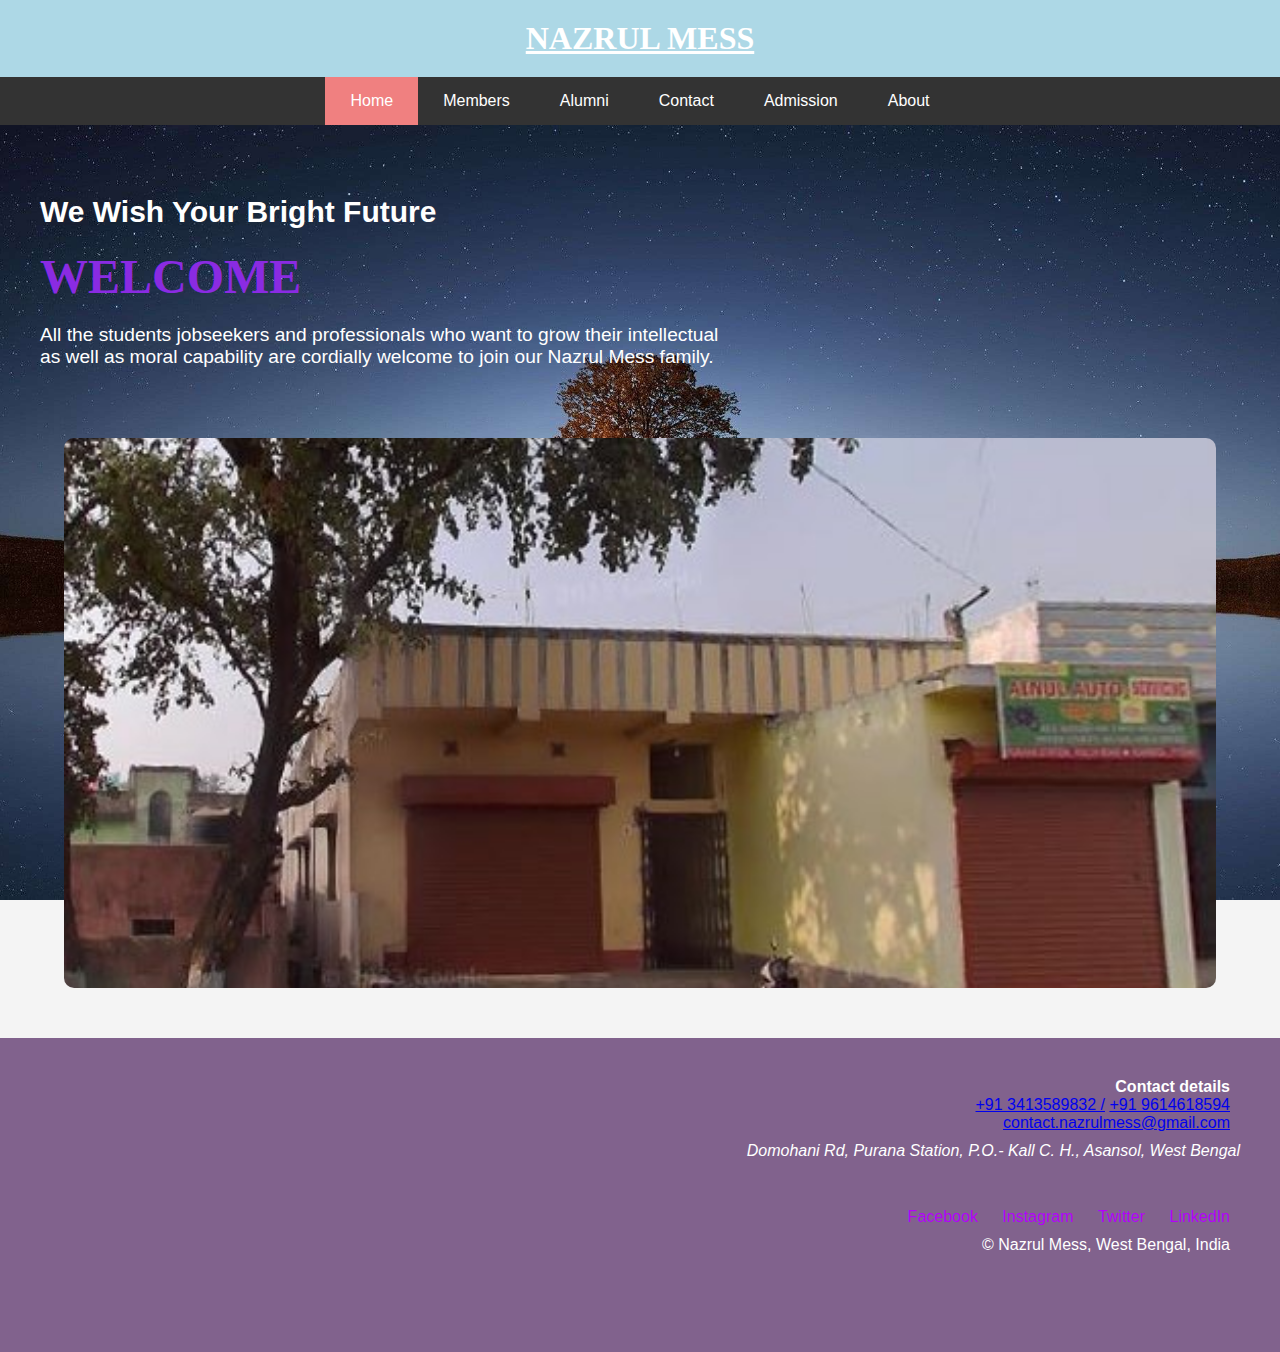
<file: index.html>
<!DOCTYPE html>
<html lang="en">
<head>
    <meta charset="UTF-8">
    <meta name="viewport" content="width=device-width, initial-scale=1.0">
    <title>Nazrul Mess</title>
    <link rel="stylesheet" href="index.css">
    <link rel="stylesheet" href="header_navbar.css">
</head>
<body>

<!-- Header with Navigation -->
<header>
    <h1>NAZRUL MESS</h1>
</header>
<div class="navbar" id="myNavbar">
    <a class="active" href="index.html">Home</a>
    <a href="member.html">Members</a>
    <a href="alumni.html">Alumni</a>
    <a href="contact.html">Contact</a>
    <a href="Admission_form.html">Admission</a>
    <a href="about.html">About</a>
    <a href="javascript:void(0);" class="icon" onclick="toggleMenu()">&#9776;
    </a>
</div>

<!-- Welcome section -->
<section class="welcome-section">
    <p><b>We Wish Your Bright Future</b></p>
    <h1>WELCOME</h1>
    <p>All the students jobseekers and professionals who want to grow their intellectual <br> as well as moral capability are cordially welcome to join our Nazrul Mess family.</p>
</section>
<div>
    <section class="images-section">
        <img class="active" src="Photo/Nazrul Mess.JPG" alt="Group Photo 1">
        <img src="Photo/1728636903622.jpg" alt="Group Photo 2">
        <img src="Photo/1728636922186.JPG" alt="Group Photo 3">
        <img src="Photo/1728636922198.jpg" alt="Group Photo 4">
    </section>
</div>
</section>


<footer>
    <section class="map-section">
        <iframe src="https://www.google.com/maps/embed?pb=!1m14!1m8!1m3!1d456.70063930300927!2d86.99034053594825!3d23.69007571102387!3m2!1i1024!2i768!4f13.1!3m3!1m2!1s0x39f71900416dfef1%3A0x6ac28a85e458b69e!2sNazrul%20Mess!5e0!3m2!1sen!2sin!4v1728228968498!5m2!1sen!2sin" width="600" height="450" style="border:0;" allowfullscreen="" loading="lazy" referrerpolicy="no-referrer-when-downgrade"></iframe>
    </section>
    <section class="Contact-section">
        <p><b>Contact details</b><br>
            <a href="tel:+91 3413589832"> +91 3413589832 /</a>
            <a href="tel:+91 9614618594"> +91 9614618594</a> <br>
            <a href="mailto:contact.nazrulmess@gmail.com">contact.nazrulmess@gmail.com</a><br>
            <address>Domohani Rd, Purana Station, P.O.- Kall C. H., Asansol, West Bengal</address><br>
            <div class="social-icons">
                <a href="https://www.facebook.com/profile.php?id=61557795627059">Facebook</a>
                <a href="https://www.instagram.com/nazrulmess?igsh=MXdkYTk1cnF5cXRpZg==">Instagram</a>
                <a href="#">Twitter</a>
                <a href="#">LinkedIn</a><br>
                <p>© Nazrul Mess, West Bengal, India</p>
            </div>
        </p>
    </section>
</footer>
<script src="index.js"></script>
<script src="header_navbar.js"></script>
</body>
</html>
</file>
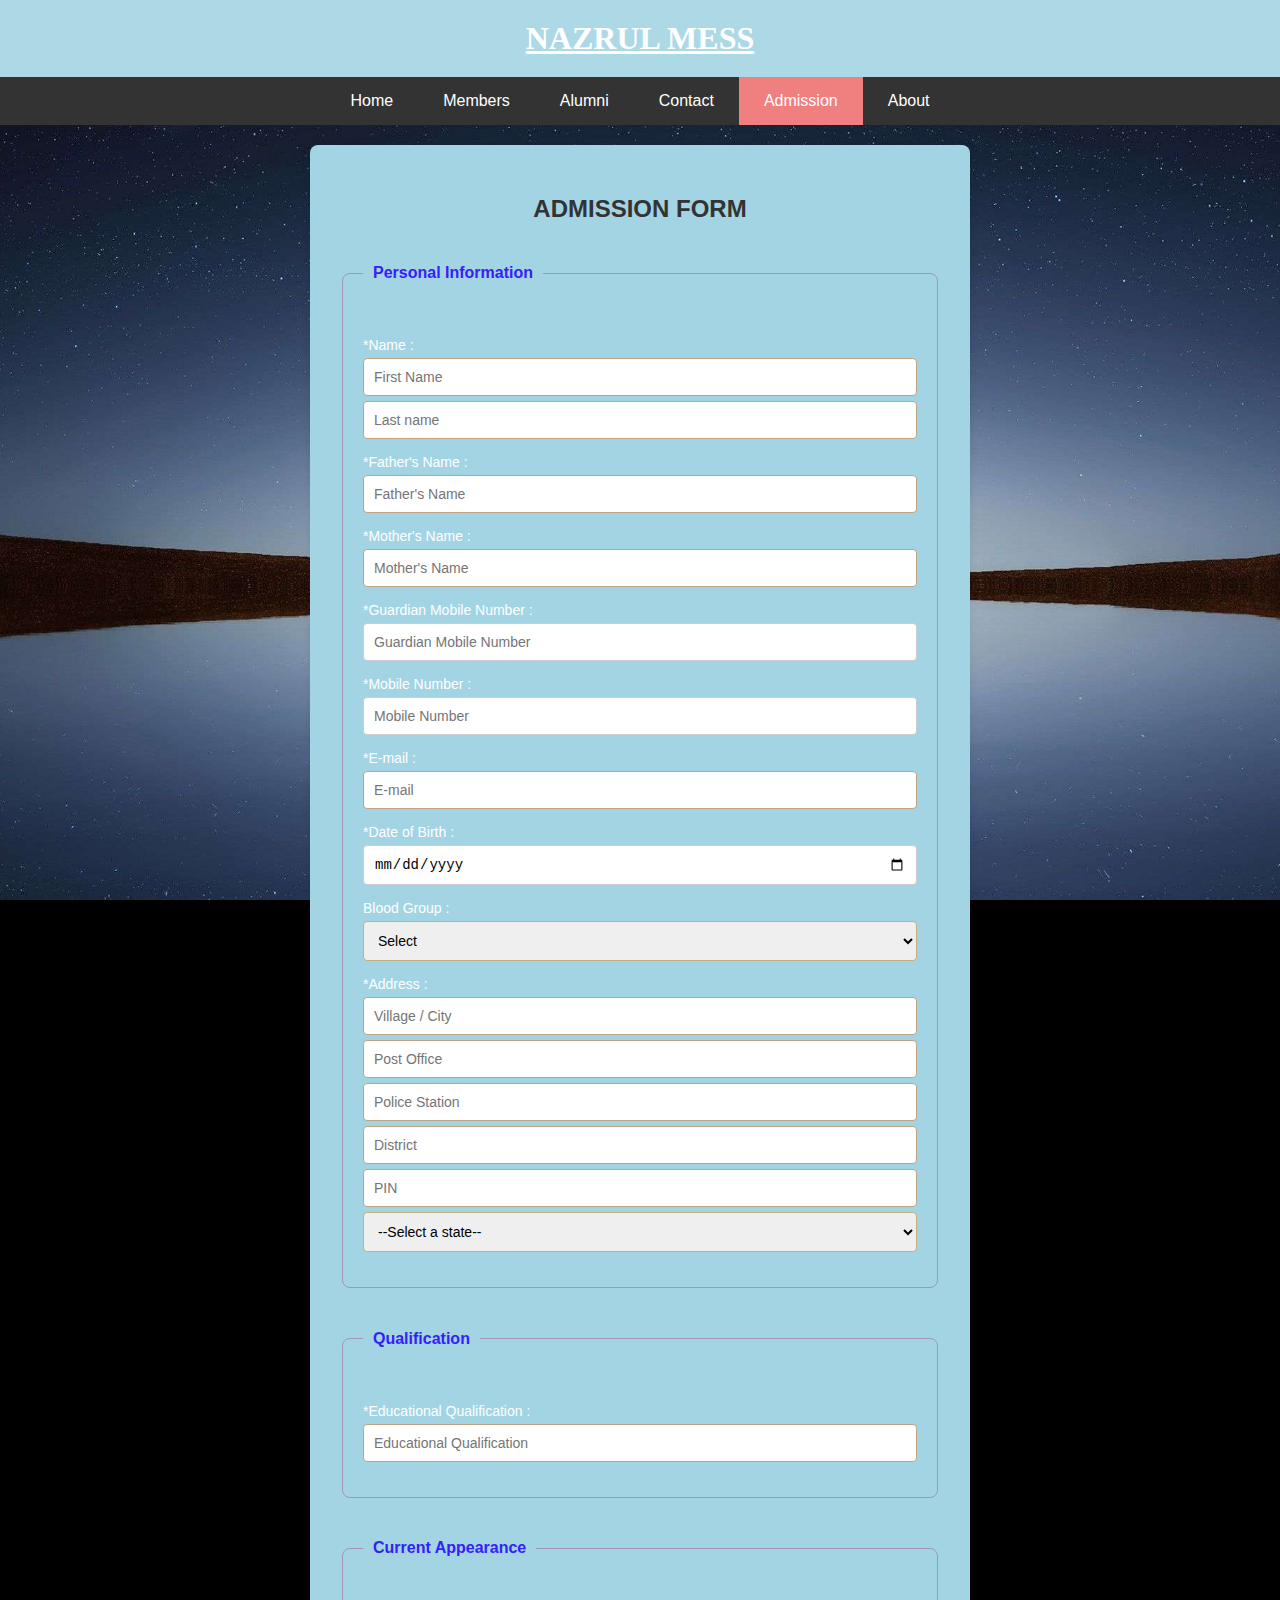
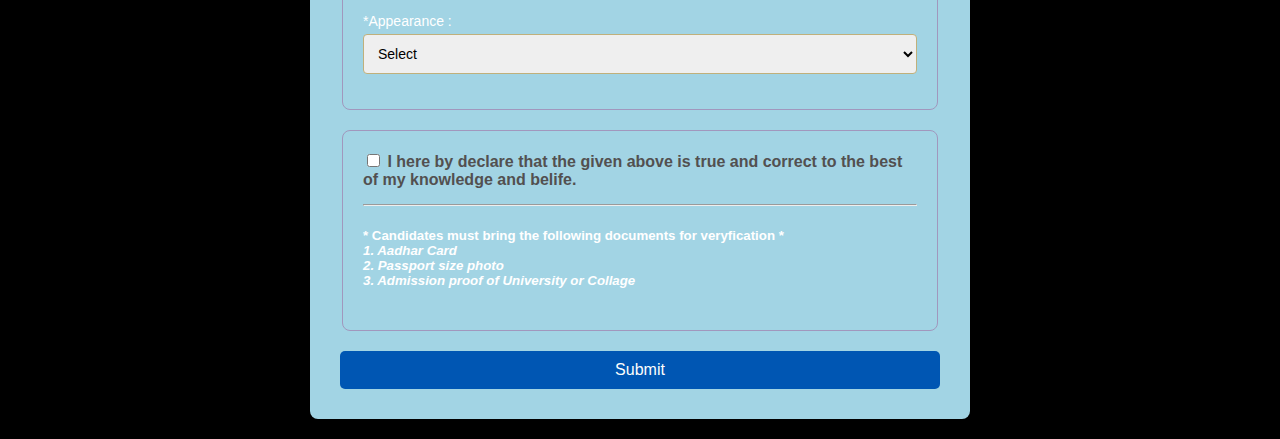
<file: Admission_form.html>
<!DOCTYPE html>
<html>
  <head>
    <meta charset="UTF-8" />
    <meta name="viewport" content="width=device-width, initial-scale=1.0" />
    <title>Admission Form</title>
    <link rel="stylesheet" href="Admission_form.css" />
    <link rel="stylesheet" href="header_navbar.css">
  </head>
  <body>
<!-- Header with Navigation -->
<header>
    <h1>NAZRUL MESS</h1>
</header>
<div class="navbar" id="myNavbar">
    <a href="index.html">Home</a>
    <a href="member.html">Members</a>
    <a href="alumni.html">Alumni</a>
    <a href="contact.html">Contact</a>
    <a class="active" href="Admission_form.html">Admission</a>
    <a href="about.html">About</a>
    <a href="javascript:void(0);" class="icon" onclick="toggleMenu()">
        &#9776;
    </a>
</div>


    <form action="https://script.google.com/macros/s/AKfycbwc31IC8DJCOXn_KFkP2p9SHGB7eAslHdFa55zp9a8/dev" method="post" enctype="multipart/form-data">
      <h2>ADMISSION FORM</h2>
      <fieldset>
        <legend><h4>Personal Information</h4></legend>
        <p>
          *Name :
          <input
            type="text"
            name="First Name"
            id="fname"
            placeholder="First Name"
            required
          />
          <input
            type="text"
            name="Last Name"
            placeholder="Last name"
            required
          />
        </p>

        <p>
          *Father's Name :
          <input
            type="text"
            name="Father's Name"
            placeholder="Father's Name"
            required
          />
        </p>

        <p>
          *Mother's Name :
          <input
            type="text"
            name="Mother's Name"
            placeholder="Mother's Name"
            required
          />
        </p>

        <p>
          *Guardian Mobile Number :
          <input
            type="tel"
            name="Guardian Mobile Number"
            placeholder="Guardian Mobile Number"
            pattern="[0-9]{10}"
            title="Mobile number must be exactly 10 digits."
            minlength="10"
            maxlength="10"
            oninput="this.value=this.value.replace(/[^0-9]/g,'');"
            required
          />
        </p>

        <p>
          *Mobile Number :
          <input
            type="tel"
            name="Mobile Number"
            placeholder="Mobile Number"
            pattern="[0-9]{10}"
            title="Mobile number must be exactly 10 digits."
            minlength="10"
            maxlength="10"
            oninput="this.value=this.value.replace(/[^0-9]/g,'');"
            required
          />
        </p>

        <p>
          *E-mail :
          <input type="email" name="E-mail" placeholder="E-mail" required />
        </p>

        <p>
          *Date of Birth : <input type="date" name="Date of Birth" required />
        </p>

          <p>Blood Group :
            <select name="Blood Group" id="Blood Group">
              <option value="">Select</option>
              <option value="A+">A+</option>
              <option value="A-">A-</option>
              <option value="B+">B+</option>
              <option value="B-">B-</option>
              <option value="AB+">AB+</option>
              <option value="AB-">AB-</option>
              <option value="O+">O+</option>
              <option value="O-">O-</option>
            </select>
          </p>

        <p>*Address :
          <input
            type="text"
            name="Village / City"
            placeholder="Village / City"
            required
          />
          <input
            type="text"
            name="Post Office"
            placeholder="Post Office"
            required
          />
          <input
            type="text"
            name="Police Station"
            placeholder="Police Station"
            required
          />
          <input type="text" name="District" placeholder="District" required />
          <input type="text" name="PIN" placeholder="PIN" pattern="[0-9]{6}" title="PIN must be exactly 6 digits." minlength="6" maxlength="6" oninput="this.value=this.value.replace(/[^0-9]/g,'');" required />
        <select id="states" name="states">
            <option value="">--Select a state--</option>
            <option value="Andhra Pradesh">Andhra Pradesh</option>
            <option value="Arunachal Pradesh">Arunachal Pradesh</option>
            <option value="Assam">Assam</option>
            <option value="Bihar">Bihar</option>
            <option value="Chhattisgarh">Chhattisgarh</option>
            <option value="Goa">Goa</option>
            <option value="Gujarat">Gujarat</option>
            <option value="Haryana">Haryana</option>
            <option value="Himachal Pradesh">Himachal Pradesh</option>
            <option value="Jharkhand">Jharkhand</option>
            <option value="Karnataka">Karnataka</option>
            <option value="Kerala">Kerala</option>
            <option value="Madhya Pradesh">Madhya Pradesh</option>
            <option value="Maharashtra">Maharashtra</option>
            <option value="Manipur">Manipur</option>
            <option value="Meghalaya">Meghalaya</option>
            <option value="Mizoram">Mizoram</option>
            <option value="Nagaland">Nagaland</option>
            <option value="Odisha">Odisha</option>
            <option value="Punjab">Punjab</option>
            <option value="Rajasthan">Rajasthan</option>
            <option value="Sikkim">Sikkim</option>
            <option value="Tamil Nadu">Tamil Nadu</option>
            <option value="Telangana">Telangana</option>
            <option value="Tripura">Tripura</option>
            <option value="Uttar Pradesh">Uttar Pradesh</option>
            <option value="Uttarakhand">Uttarakhand</option>
            <option value="West Bengal">West Bengal</option>
            <option value="Andaman and Nicobar Islands">Andaman and Nicobar Islands</option>
            <option value="Chandigarh">Chandigarh</option>
            <option value="Dadra and Nagar Haveli and Daman and Diu">Dadra and Nagar Haveli and Daman and Diu</option>
            <option value="Lakshadweep">Lakshadweep</option>
            <option value="Delhi">Delhi</option>
            <option value="Puducherry">Puducherry</option>
            <option value="Ladakh">Ladakh</option>
            <option value="Jammu and Kashmir">Jammu and Kashmir</option>
        </select>
        </p>
      </fieldset>

      <fieldset>
        <legend><h4>Qualification</h4></legend>
        <p>
          *Educational Qualification :
          <input
            type="text"
            name="Educational Qualification"
            placeholder="Educational Qualification"
            required
          />
        </p>
      </fieldset>

      <fieldset>
        <legend><h4>Current Appearance</h4></legend>
        <p>
            *Appearance : 
            <select name="Appearance" id="Appearance" onchange="handleAppearanceChange()" required>
                <option value="">Select</option>
                <option value="Under Graduation">Under Graduation</option>
                <option value="Post Graduation">Post Graduation</option>
                <option value="Preparation For Examination">Preparation For Examination</option>
                <option value="Doing Job">Doing Job</option>
            </select>
        </p>
        
        <div id="underGradSection" style="display:none;">
            <p>*Select Stream :</p>
            <select name="Stream" id="Stream">
                <option value="">Select</option>
                <option value="B.Sc">B.Sc</option>
                <option value="B.Tech">B.Tech</option>
                <option value="B.A">B.A</option>
                <option value="B.Com">B.Com</option>
                <option value="LLB">LLB</option>
            </select>
            *Department : <input type="text" name="Depertment" placeholder="Department"></input>
        </div>

        <div id="postGradSection" style="display:none;">
            <p>*Select Stream :</p>
            <select name="Stream01" id="Stream01">
                <option value="">Select</option>
                <option value="M.Sc">M.Sc</option>
                <option value="M.Tech">M.Tech</option>
                <option value="M.A">M.A</option>
                <option value="M.Com">M.Com</option>
                <option value="LLM">LLM</option>
            </select>
            *Department : <input type="text" name="Depertment01" placeholder="Department"></input>
        </div>

        <div id="preparationSection" style="display:none;">
            <p>*Examination Name :</p>
            <input type="text" name="Preparation" placeholder="Examination Name" />
        </div>

        <div id="jobSection" style="display:none;">
            <p>*Job Name :</p>
            <input type="text" name="Job Type" placeholder="Job Name"/>
        </div>
    </fieldset>
    <fieldset>
      <div>
        <input type="checkbox" value="checkbox" required> <b>I here by declare that the given above is true and correct to the best of my knowledge and belife.</b>
      </div>
      <p>
        <hr>  
        <h5>* Candidates must bring the following documents for veryfication *
          <br>
          <i>1. Aadhar Card</i>
          <br>
          <i>2. Passport size photo</i>
          <br>
          <i>3. Admission proof of University or Collage</i></p></h5>
    </fieldset>

      <input type="submit" value="Submit" />
      
    </form>

     <!-- Popup Notification -->
     <div id="popupNotification">
      <p>Form Submitted Successfully!</p>
      <!-- <button class="close-btn" onclick="document.getElementById('popupNotification').style.display = 'none';">Close</button> -->
    </div>


    <script src="Admission_form.js"></script>
    <script src="header_navbar.js"></script>
  </body>
</html>
</file>
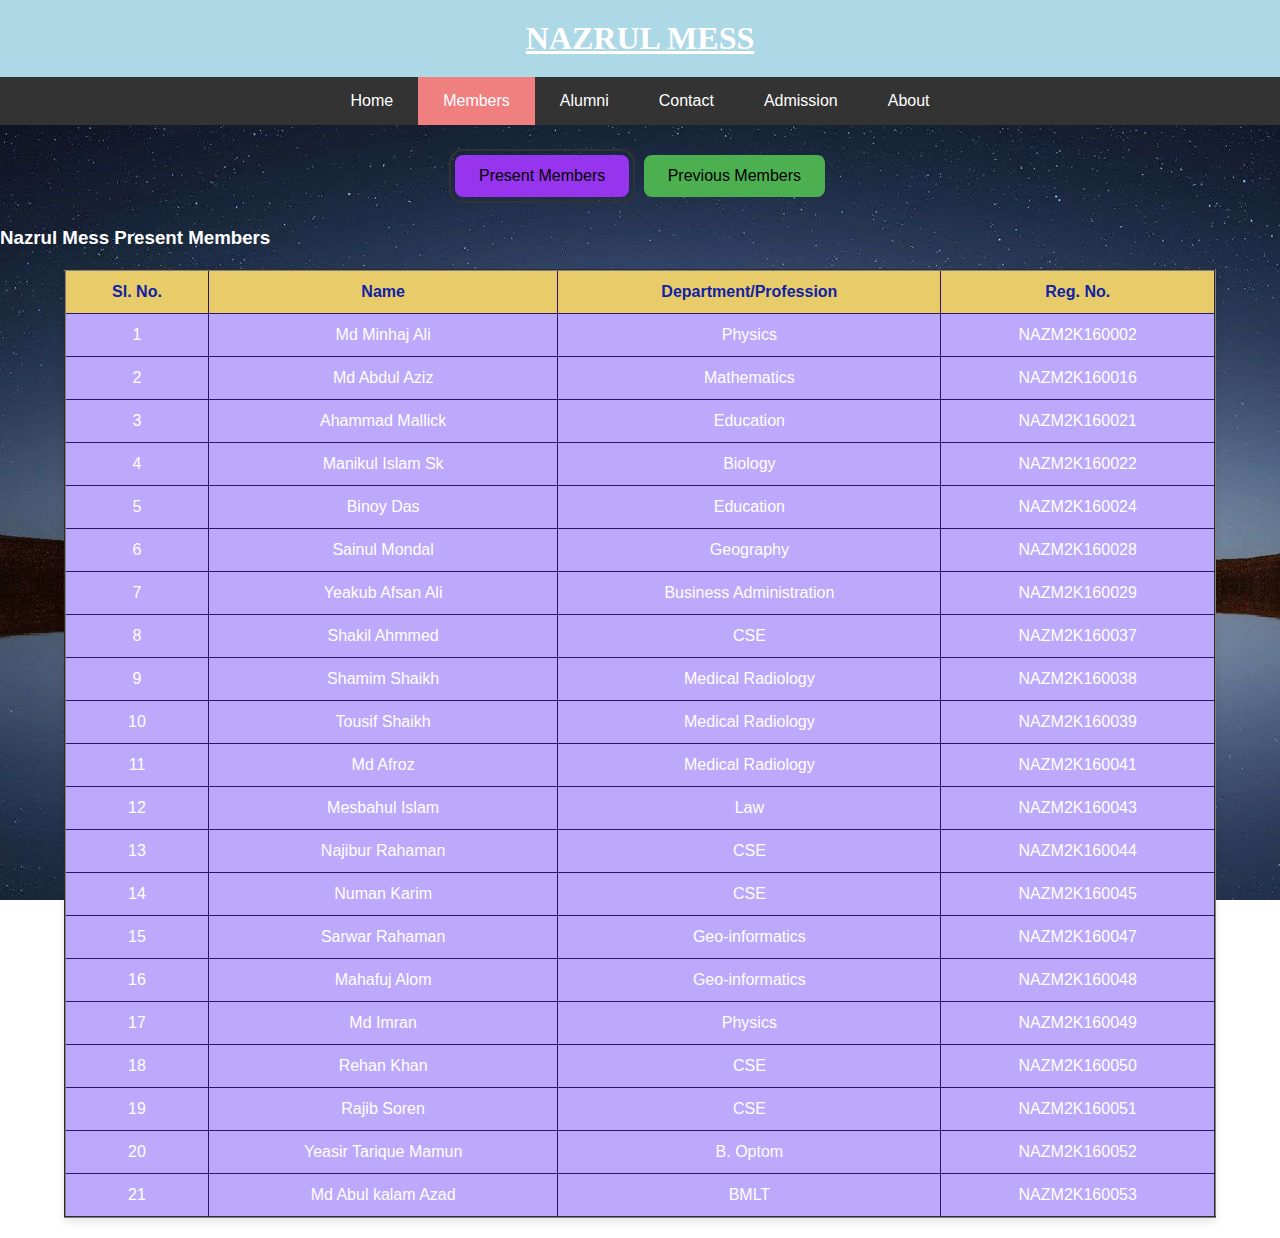
<file: member.html>
<!DOCTYPE html>
<html lang="en">
<head>
    <meta charset="UTF-8">
    <meta name="viewport" content="width=device-width, initial-scale=1.0">
    <title>Nazrul Mess Members</title>
    <link rel="stylesheet" href="member.css">
    <link rel="stylesheet" href="header_navbar.css">
</head>
<body>

<!-- Header with Navigation -->
<header>
    <h1>NAZRUL MESS</h1>
</header>
<div class="navbar" id="myNavbar">
    <a href="index.html">Home</a>
    <a class="active" href="member.html">Members</a>
    <a href="alumni.html">Alumni</a>
    <a href="contact.html">Contact</a>
    <a href="Admission_form.html">Admission</a>
    <a href="about.html">About</a>
    <a href="javascript:void(0);" class="icon" onclick="toggleMenu()">&#9776;</a>
</div>

<!-- Toggle Button to Switch Members -->
<div style="text-align: center; margin: 20px;">
    <button class="active-button" onclick="showMembers('present')">Present Members</button>
    <button onclick="showMembers('previous')">Previous Members</button>
</div>

<!-- Table Header -->
<h3 id="tableTitle">Nazrul Mess Present Members</h3>

<!-- Members Table -->
<table id="membersTable" border="2" style="width: 90%; border-collapse: collapse; text-align: center;">
    <thead>
        <tr>
            <th>Sl. No.</th>
            <th>Name</th>
            <th>Department/Profession</th>
            <th>Reg. No.</th>
        </tr>
    </thead>
    <tbody id="tableBody">
        <!-- Table rows will be populated dynamically -->
    </tbody>
</table>

<script src="member.js"></script>
<script src="header_navbar.js"></script>

</body>
</html>
</file>
<file: index.css>
.welcome-section {
            padding: 50px 20px;
        }

        .welcome-section p b {
            font-size: 30px;
        }

        .welcome-section h1 {
            font-family: Cambria, Cochin, Georgia, Times, 'Times New Roman', serif;
            font-size: 3em;
            color: #8A2BE2;
            margin: 20px;
        }

        .welcome-section p {
            font-size: 1.2em;
            margin: 20px;
        }

        .images-section {
            display: flex;
            justify-content: center;
            gap: 10px;
            margin: 20px;
        }

        .images-section img {
            width: 300px;
            height: auto;
            border-radius: 10px;
        }

        .map-section {
            text-align: left;
            color: #4017f8;
            margin: 30px ;
        }

        .map-section iframe {
            width: 400px;
            height: 250px;
            border: none;
        }
/* 
        footer {
            background-color: #222;
            color: white;
            text-align: left;
            padding: 20px 0;
            margin-top: 50px;
        }

        footer div{
            margin-left: 20px;
        }

        footer div p{
            margin-left:10px;
        }

        footer .Contact-section p {
            margin-right: 30px;
            text-align: left;
            position: absolute;
            right: 20px;

        }

        footer .social-icons a {
            margin: 0 10px;
            color: white;
            text-decoration: none;
            
        } */


        footer {
            background-color: #3b0a4f9f;
            color: white;
            padding: 20px;
            margin-top: 50px;
            display: flex;
            flex-wrap: wrap;
            justify-content: space-between;
        }
        
        footer .map-section,
        footer .Contact-section {
            flex: 1;
            min-width: 300px;
            margin: 10px;
        }
        
        footer .map-section iframe {
            width: 100%; /* Adjust iframe width to fit its container */
            max-width: 400px; /* Limit maximum width */
            height: 250px;
            border: none;
        }
        
        footer .Contact-section {
            text-align: right;
            margin-right: 20px;
        }
        
        footer .Contact-section p {
            margin: 10px;
        }
        
        footer .social-icons {
            margin-top: 30px;
        }
        
        footer .social-icons a {
            margin: 0 10px;
            color: rgb(179, 2, 249);
            text-decoration: none;
        }
        
        /* footer p {
            text-align: center;
            margin-top: 20px;
            width: 100%; Center the copyright text 
        }
         */
        /* Responsive styling for narrow screens */
        @media (max-width: 600px) {
            footer {
                flex-direction: column;
                align-items: center;
                text-align: center;
            }
        
            footer .Contact-section {
                text-align: center;
                margin-right: 0;
            }
        
            footer .social-icons {
                margin-top: 10px;
            }
        }
        

        

/* Styling the images section */
.images-section {
    position: relative;
    width: 90%;
    margin: auto;
    overflow: hidden;
    height: 550px; /* Adjust based on your needs */
}

/* All images stacked initially */
.images-section img {
    position: absolute;
    width: 100%;
    height: 100%;
    object-fit: cover;
    opacity: 0;
    transition: opacity 1s ease-in-out;
}

/* Active image */
.images-section img.active {
    opacity: 1;
}

/* Optional: Adding space for alignment */
body {
    font-family: Arial, sans-serif;
    margin: 0;
    padding: 0;
    background-color: #f4f4f4;
}
</file>
<file: header_navbar.css>
/* Basic Styles */
body {
    font-family: Arial, sans-serif;
    background-image:url(Photo/1.jpg);
    background-size: cover;
    background-attachment: fixed;
    background-position: center;
    color: white;
    margin: 0;
    padding: 0;
}

/* Header with nav */
header {
    font-family: 'Times New Roman', Times, serif;
    text-decoration: underline;
    background-color:lightblue;
    background-size: cover;
    background-attachment: fixed;
    background-position: center;
    color: white;
    padding: 20px;
    position: relative;
}

header h1 {
    margin: 0;
    text-align: center;
    font-size: 2em;
}

/* Navigation bar inside the header */
.navbar {
    background-color: #333;
    display: flex;
    justify-content: center;
    align-items: center;
}

.navbar a {
    display: block;
    color: white;
    padding: 15px 25px;
    text-decoration: none;
}

a.active,a:hover{
    background-color:lightcoral;
    
}

.navbar a:hover {
    background-color: #ddd;
    color: black;
}

.navbar .icon {
    display: none;
}

/* Responsive navigation menu */
@media screen and (max-width: 600px) {
    .navbar a {
        display: none;
    }
    .navbar a.icon {
        display: block;
        position: absolute;
        right: 2%;
        top: 2%;
    }
}

@media screen and (max-width: 600px) {
    .navbar.responsive {
        position: static;
        display: block;
    }
    .navbar.responsive a {
        float: none;
        display: block;
        text-align: left;
        background-color: #333;

    }
    /* Modify the selected item color on small screens */
    .navbar.responsive a.active {
        background-color: lightcoral;
    }
}
</file>
<file: Admission_form.css>
/* Basic Styles */
body {
  font-family: Arial, sans-serif;
  background-color: #000;
  color: white;
  margin: 0;
  padding: 0;
}

/* Header with nav */
header {
    font-family: 'Times New Roman', Times, serif;
    text-decoration: underline;
    background-color: black;
    color: white;
    padding: 20px;
    position: relative;
}

header h1 {
    margin: 0;
    text-align: center;
    font-size: 2em;
}

/* Navigation bar inside the header */
.navbar {
    background-color: #333;
    display: flex;
    justify-content: center;
    align-items: center;
}

.navbar a {
    display: block;
    color: white;
    padding: 15px 25px;
    text-decoration: none;
}

.navbar a:hover {
    background-color: #ddd;
    color: black;
}

.navbar .icon {
    display: none;
}

/* Responsive navigation menu */
@media screen and (max-width: 600px) {
    .navbar a {
        display: none;
    }
    .navbar a.icon {
        display: block;
        position: absolute;
        right: 2%;
        top: 2%;
    }
}

@media screen and (max-width: 600px) {
    .navbar.responsive {
        position: static;
        display: block;
    }
    .navbar.responsive a {
        float: none;
        display: block;
        text-align: left;
        background-color: #333;

    }
}
        .welcome-section {
            padding: 50px 20px;
        }

        .welcome-section p b {
            font-size: 30px;
        }




form {
  background-color: #a2d4e4;
  border-radius: 8px;
  box-shadow: 0 0 10px rgba(7, 7, 7, 0.1);
  padding: 30px;
  width: 90%;
  max-width: 600px;
  margin: 20px auto;
}

h2 {
  text-align: center;
  color: #333;
  margin-bottom: 20px;
}

fieldset {
  border: 1px solid #a197bd;
  padding: 20px;
  margin-bottom: 20px;
  border-radius: 8px;
}

legend {
  padding: 0 10px;
  font-weight: bold;
  color: #3620fa;
}

p {
  margin-bottom: 15px;
  font-size: 14px;
}

b{
  color: #525050;
}

input[type="text"],
input[type="number"],
input[type="tel"],
input[type="email"],
input[type="date"],
input[type="file"],
select {
  width: calc(100% - 22px);
  padding: 10px;
  margin-top: 5px;
  border: 1px solid #c0a381;
  border-radius: 4px;
  font-size: 14px;
}

input[type="file"] {
  padding: 3px;
}

input[type="submit"] {
  background-color: #0056b3;
  color: rgb(252, 253, 252);
  border: none;
  padding: 10px 20px;
  border-radius: 5px;
  cursor: pointer;
  font-size: 16px;
  display: block;
  width: 100%;
  margin-top: 20px;
}

input[type="submit"]:hover {
  background-color: #004494;
}

/* Responsive Design */
@media (max-width: 768px) {
  form {
      width: 95%;
      padding: 20px;
  }
}

select {
  width: 100%;
  padding: 10px;
  margin-top: 5px;
  border: 1px solid #c0b07b;
  border-radius: 4px;
  font-size: 14px;
}

input[type="number"],
input[type="tel"],
input[type="date"] {
  width: calc(100% - 22px);
  padding: 10px;
  margin-top: 5px;
  border: 1px solid #ccc;
  border-radius: 4px;
  font-size: 14px;
}

/* Specific Sections Styles */
#underGradSection,
#postGradSection,
#preparationSection,
#jobSection {
  margin-top: 15px;
  background-color: #f0e5b6;
  padding: 15px;
  border-radius: 5px;
  border: 1px solid #3b3a3a;
}

#underGradSection select,
#postGradSection select,
#preparationSection input,
#jobSection input {
  width: calc(100% - 22px);
  padding: 10px;
  border-radius: 4px;
  border: 1px solid #525050;
  font-size: 14px;
  margin-top: 5px;
}


/* Popup Notification Styles */
#popupNotification {
  display: none;
  position: fixed;
  top: 50%;
  left: 50%;
  transform: translate(-50%, -50%);
  background-color: #4caf50;
  color: white;
  padding: 20px;
  border-radius: 8px;
  box-shadow: 0px 4px 10px rgba(0, 0, 0, 0.2);
  z-index: 1000;
  font-family: Arial, sans-serif;
}

#popupNotification p {
  margin: 0;
  font-size: 18px;
  text-align: center;
}

/* Close button for the popup */
#popupNotification .close-btn {
  display: block;
  margin-top: 10px;
  background-color: #fff;
  color: #4caf50;
  padding: 5px 10px;
  border: none;
  cursor: pointer;
  border-radius: 5px;
  text-align: center;
}
</file>
<file: member.css>
/* General Button Styles */
button {
    background-color: #4CAF50; /* Green background */
    color: black; /* Default text color */
    border: none;
    padding: 12px 24px;
    text-align: center;
    text-decoration: none;
    display: inline-block;
    font-size: 16px;
    margin: 10px 5px;
    cursor: pointer;
    border-radius: 8px;
    transition: background-color 0.3s, transform 0.2s;
}

/* Hover Effect */
button:hover {
    background-color: #45a049;
    transform: scale(1.05);
}

/* Focus Effect for Accessibility */
button:focus {
    outline: 2px solid #333;
    outline-offset: 4px;
    background-color: #9734ed;
}

/* Active Button Style */
.active-button {
    outline: 2px solid #333;
    outline-offset: 4px;
    background-color: #9734ed;
}

/* Table Styling */
table {
    margin: 20px auto;
    border-collapse: collapse;
    width: 90%;
    background-color: #bda9fc;
    box-shadow: 0 4px 8px rgba(0, 0, 0, 0.1);
}

th, td {
    padding: 12px;
    text-align: center;
    border: 1px solid #2f146d;
}

th {
    background-color: #e8cc6a;
    color: rgb(16, 34, 164);
}

tr:hover {
    background-color: #15f091;
}

/* Header Styles */
header h1 {
    text-align: center;
    font-size: 36px;
    margin: 20px;
}
</file>
